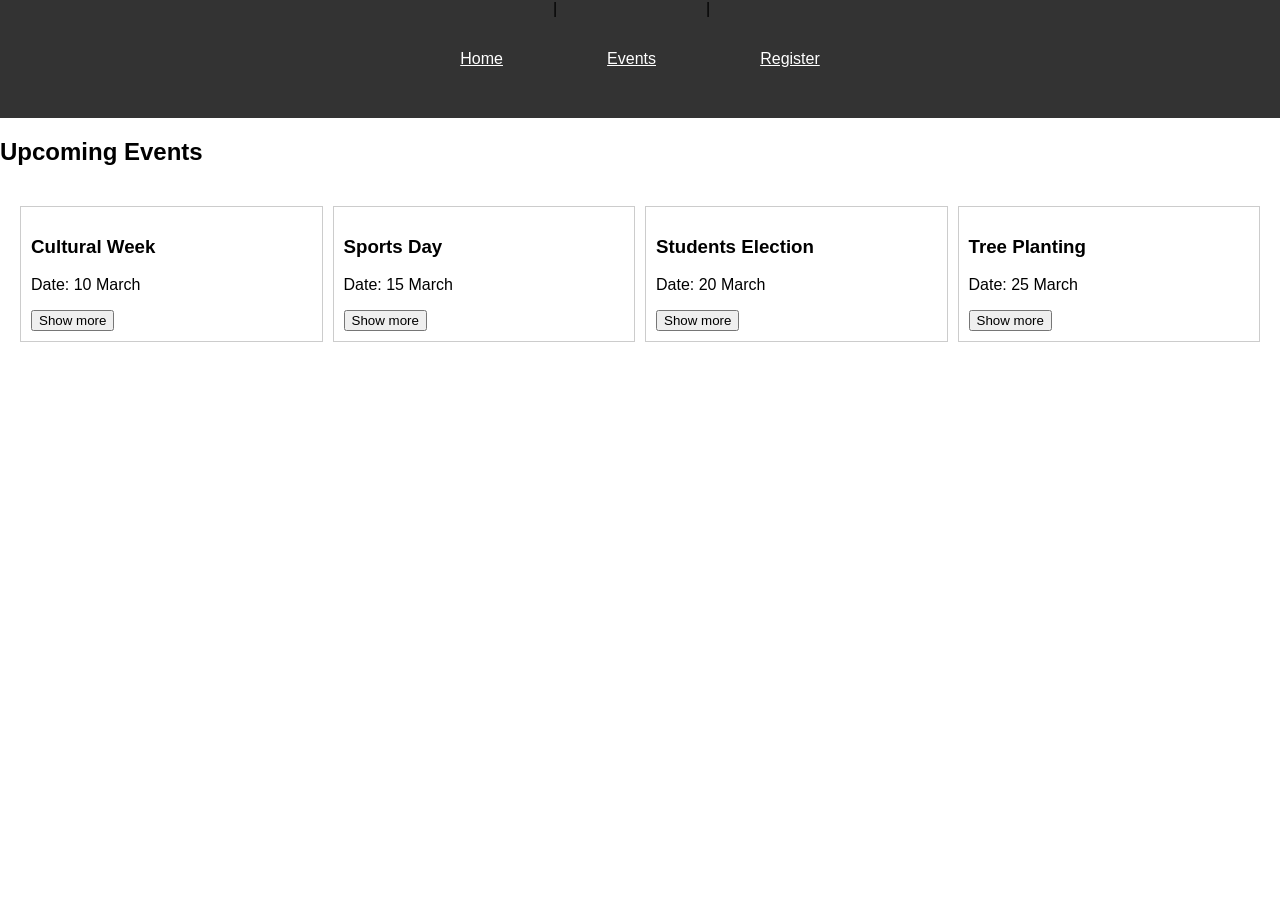
<file: Events.html>
<!DOCTYPE html>
<html lang="en">
<head>
    <meta charset="UTF-8">
    <meta name="viewport" content="width=device-width, initial-scale=1.0">
    <title>CampusConnect</title>
    <link rel="stylesheet" href="style.css">

    <!-- Load jQuery locally -->
    <script src="jquery-3.6.0.min.js"></script>

    <!-- Your custom JS -->
    <script src="Script.js"></script>
</head>
<body>

<nav>
    <a href="index.html">Home</a> |
    <a href="Events.html">Events</a> |
    <a href="Register.html">Register</a>
</nav>

<h2>Upcoming Events</h2>

<div class="grid">
    <div class="card">
        <h3>Cultural Week</h3>
        <p>Date: 10 March</p>
        <button class="show">Show more</button>
        <p class="more" style="display:none;">Enjoy music, dance and food.</p>
    </div>

    <div class="card">
        <h3>Sports Day</h3>
        <p>Date: 15 March</p>
        <button class="show">Show more</button>
        <p class="more" style="display:none;">Fun Sports competition</p>
    </div>

    <div class="card">
        <h3>Students Election</h3>
        <p>Date: 20 March</p>
        <button class="show">Show more</button>
        <p class="more" style="display:none;">Vote your leaders</p>
    </div>

    <div class="card">
        <h3>Tree Planting</h3>
        <p>Date: 25 March</p>
        <button class="show">Show more</button>
        <p class="more" style="display:none;">Help make the campus green</p>
    </div>
</div>

</body>
</html>
</file>
<file: style.css>
body {
font-family:Arial, Helvetica, sans-serif ;
margin: 0;


}
form{ 
	    	background: #9292a7;
	    	padding:35px;
	    	border-radius: 10px;
	    	box-shadow: 0px 4px 8px rgba(0,0,0,0.9);
	    	width :350px;
          justify-self: center;

	    }
header {
    background: #004aad;
    color: white;
    padding: 15px;
    text-align: center;
}

nav{
    background: #333;
    display: flex;
    justify-content: center;
}
nav a {
    color: white;
    padding: 50px;
    text-align: center;
}
nav a:hover{
    background: #555;
}
.banner{
    background: lightblue;
    padding: 50px;
    text-align: center;
}
.grid{
    display: grid;
    grid-template-columns: repeat(auto-fit,minmax(200px,1fr));
    gap: 10px;
    padding: 20px;
}
.card{
    border: 1px solid #ccc;
    padding: 10px;
}
button:hover{
    background: green;
    color: white;
}
@media(max-width: 600px){
    nav{
        flex-direction: column;
    }
}
</file>
